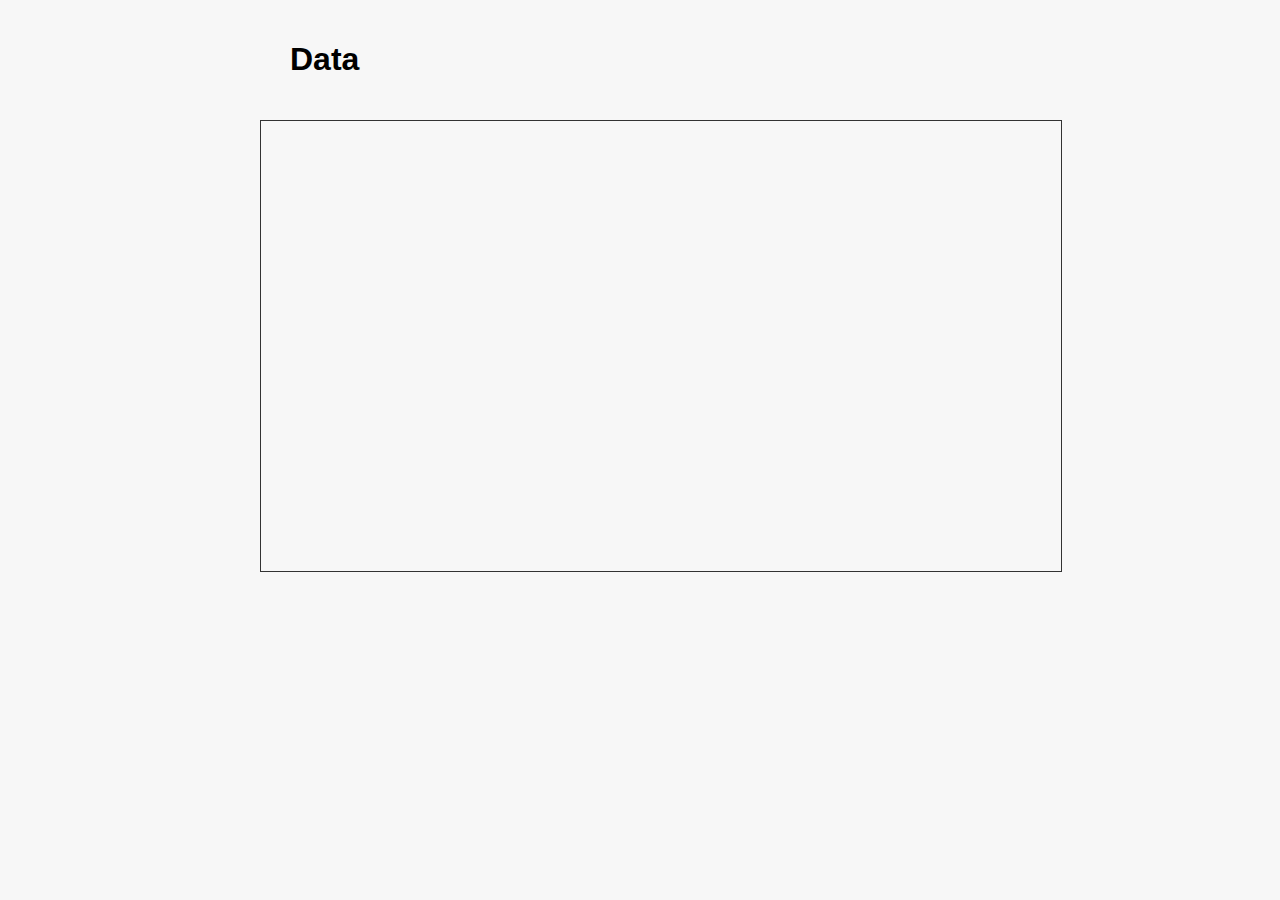
<file: d3-boota/index.html>
<!DOCTYPE html>
<html>

<head>
    <meta charset="utf-8" />
    <meta http-equiv="X-UA-Compatible" content="IE=edge">
    <title>D3</title>
    <meta name="viewport" content="width=device-width, initial-scale=1">
    <link rel="stylesheet" type="text/css" media="screen" href="style.css" />
</head>

<body>
    <h1>Data</h1>

    <ul id="quotes">

    </ul>

    <div class="wrapper">
        <svg version="1.1" baseProfile="full" xmlns="http://www.w3.org/2000/svg" <path d="M400 100 L500 300 L300 300 L400 100" />
        </svg>
    </div>

    <script src="https://d3js.org/d3.v4.js"></script>
    <script src="app.js"></script>
</body>

</html>
</file>
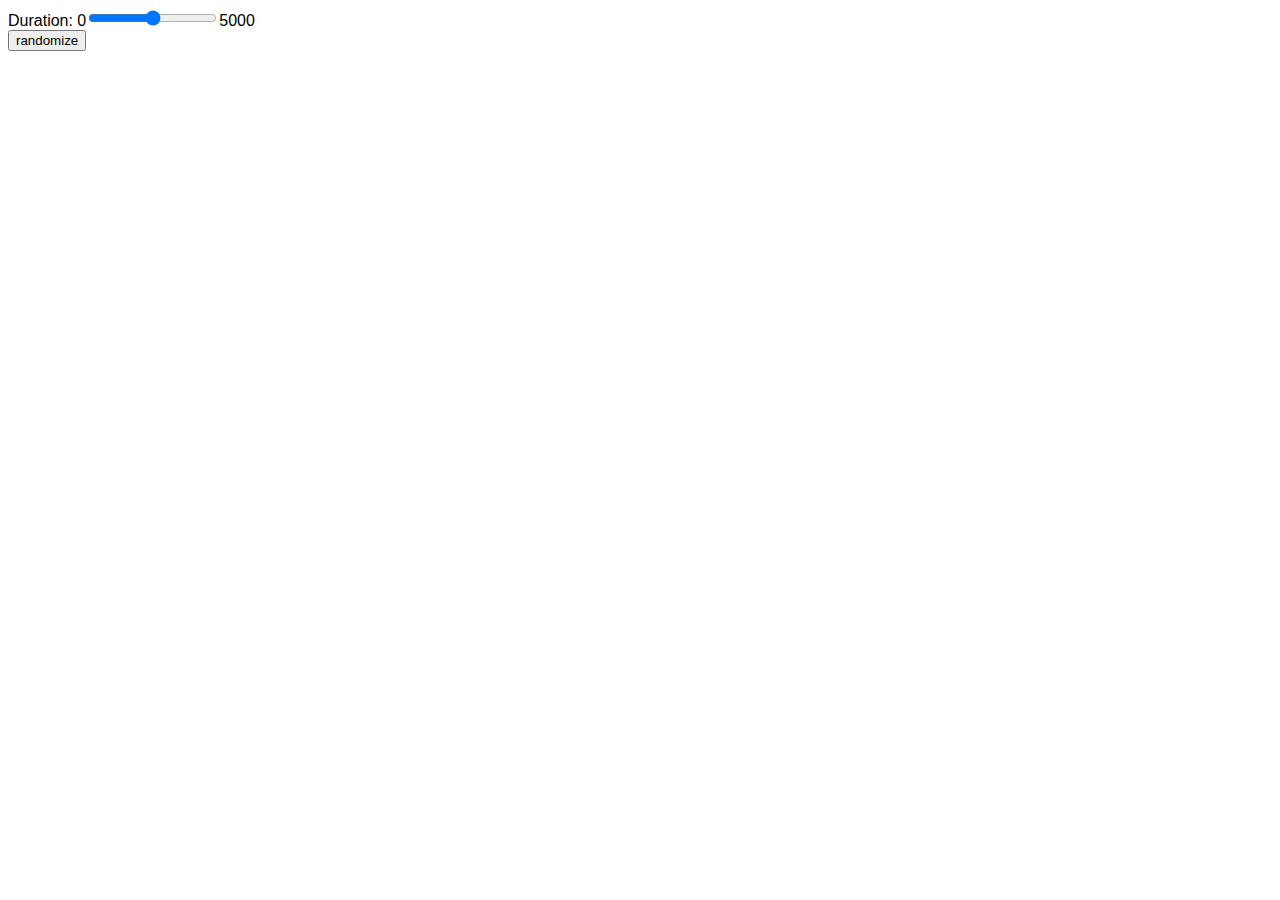
<file: d3-donut-chart/index.html>
<!DOCTYPE html>
<meta charset="utf-8">
<style>

body {
  font-family: "Helvetica Neue", Helvetica, Arial, sans-serif;
  width: 560px;
  height: 500px;
  position: relative;
}
svg{
	width: 100%;
	height: 100%;
}
path.slice{
	stroke-width:2px;
}

polyline{
	opacity: .3;
	stroke: black;
	stroke-width: 2px;
	fill: none;
}

</style>
<body>
Duration: 0<input type="range" id="duration" min="0" max="5000">5000 
<br>
<button class="randomize">randomize</button> 

<script src="http://d3js.org/d3.v3.min.js"></script>
<script>

var svg = d3.select("body")
	.append("svg")
	.append("g")

svg.append("g")
	.attr("class", "slices");
svg.append("g")
	.attr("class", "labels");
svg.append("g")
	.attr("class", "lines");

var width = 560,
    height = 450,
	radius = Math.min(width, height) / 2;

var pie = d3.layout.pie()
	.sort(null)
	.value(function(d) {
		return d.value;
	});

var arc = d3.svg.arc()
	.outerRadius(radius * 0.8)
	.innerRadius(radius * 0.4);

var outerArc = d3.svg.arc()
	.innerRadius(radius * 0.9)
	.outerRadius(radius * 0.9);

svg.attr("transform", "translate(" + width / 2 + "," + height / 2 + ")");

var key = function(d){ return d.data.label; };

var color = d3.scale.category20()
	.domain(["Lorem ipsum", "dolor sit", "amet", "consectetur", "adipisicing", "elit", "sed", "do", "eiusmod", "tempor", "incididunt"])
	//.range(["#98abc5", "#8a89a6", "#7b6888", "#6b486b", "#a05d56", "#d0743c", "#ff8c00"]);

function randomData (){
	var labels = color.domain();
	return labels.map(function(label){
		return { label: label, value: Math.random() }
	}).filter(function() {
		return Math.random() > .5;
	}).sort(function(a,b) {
		return d3.ascending(a.label, b.label);
	});
}

change(randomData());

d3.select(".randomize")
	.on("click", function(){
		change(randomData());
	});

function mergeWithFirstEqualZero(first, second){
	var secondSet = d3.set(); second.forEach(function(d) { secondSet.add(d.label); });

	var onlyFirst = first
		.filter(function(d){ return !secondSet.has(d.label) })
		.map(function(d) { return {label: d.label, value: 0}; });
	return d3.merge([ second, onlyFirst ])
		.sort(function(a,b) {
			return d3.ascending(a.label, b.label);
		});
}

function change(data) {
	var duration = +document.getElementById("duration").value;
	var data0 = svg.select(".slices").selectAll("path.slice")
		.data().map(function(d) { return d.data });
	if (data0.length == 0) data0 = data;
	var was = mergeWithFirstEqualZero(data, data0);
	var is = mergeWithFirstEqualZero(data0, data);

	/* ------- SLICE ARCS -------*/

	var slice = svg.select(".slices").selectAll("path.slice")
		.data(pie(was), key);

	slice.enter()
		.insert("path")
		.attr("class", "slice")
		.style("fill", function(d) { return color(d.data.label); })
		.each(function(d) {
			this._current = d;
		});

	slice = svg.select(".slices").selectAll("path.slice")
		.data(pie(is), key);

	slice		
		.transition().duration(duration)
		.attrTween("d", function(d) {
			var interpolate = d3.interpolate(this._current, d);
			var _this = this;
			return function(t) {
				_this._current = interpolate(t);
				return arc(_this._current);
			};
		});

	slice = svg.select(".slices").selectAll("path.slice")
		.data(pie(data), key);

	slice
		.exit().transition().delay(duration).duration(0)
		.remove();

	/* ------- TEXT LABELS -------*/

	var text = svg.select(".labels").selectAll("text")
		.data(pie(was), key);

	text.enter()
		.append("text")
		.attr("dy", ".35em")
		.style("opacity", 0)
		.text(function(d) {
			return d.data.label;
		})
		.each(function(d) {
			this._current = d;
		});
	
	function midAngle(d){
		return d.startAngle + (d.endAngle - d.startAngle)/2;
	}

	text = svg.select(".labels").selectAll("text")
		.data(pie(is), key);

	text.transition().duration(duration)
		.style("opacity", function(d) {
			return d.data.value == 0 ? 0 : 1;
		})
		.attrTween("transform", function(d) {
			var interpolate = d3.interpolate(this._current, d);
			var _this = this;
			return function(t) {
				var d2 = interpolate(t);
				_this._current = d2;
				var pos = outerArc.centroid(d2);
				pos[0] = radius * (midAngle(d2) < Math.PI ? 1 : -1);
				return "translate("+ pos +")";
			};
		})
		.styleTween("text-anchor", function(d){
			var interpolate = d3.interpolate(this._current, d);
			return function(t) {
				var d2 = interpolate(t);
				return midAngle(d2) < Math.PI ? "start":"end";
			};
		});
	
	text = svg.select(".labels").selectAll("text")
		.data(pie(data), key);

	text
		.exit().transition().delay(duration)
		.remove();

	/* ------- SLICE TO TEXT POLYLINES -------*/

	var polyline = svg.select(".lines").selectAll("polyline")
		.data(pie(was), key);
	
	polyline.enter()
		.append("polyline")
		.style("opacity", 0)
		.each(function(d) {
			this._current = d;
		});

	polyline = svg.select(".lines").selectAll("polyline")
		.data(pie(is), key);
	
	polyline.transition().duration(duration)
		.style("opacity", function(d) {
			return d.data.value == 0 ? 0 : .5;
		})
		.attrTween("points", function(d){
			this._current = this._current;
			var interpolate = d3.interpolate(this._current, d);
			var _this = this;
			return function(t) {
				var d2 = interpolate(t);
				_this._current = d2;
				var pos = outerArc.centroid(d2);
				pos[0] = radius * 0.95 * (midAngle(d2) < Math.PI ? 1 : -1);
				return [arc.centroid(d2), outerArc.centroid(d2), pos];
			};			
		});
	
	polyline = svg.select(".lines").selectAll("polyline")
		.data(pie(data), key);
	
	polyline
		.exit().transition().delay(duration)
		.remove();
};

</script>
</body>
</file>
<file: d3-boota/style.css>
body,
.wrapper {
  background-color: #f7f7f7;
  padding: 20px;
  font-family: "Franklin Gothic Medium", "Arial Narrow", Arial, sans-serif;
  max-width: 800px;
  margin: auto;
}
li {
  padding: 20px;
  margin: 10px;
}
h1 {
  margin-left: 50px;
}
svg {
  border: 1px solid #333;
  width: 800px;
  height: 450px;
}
</file>
